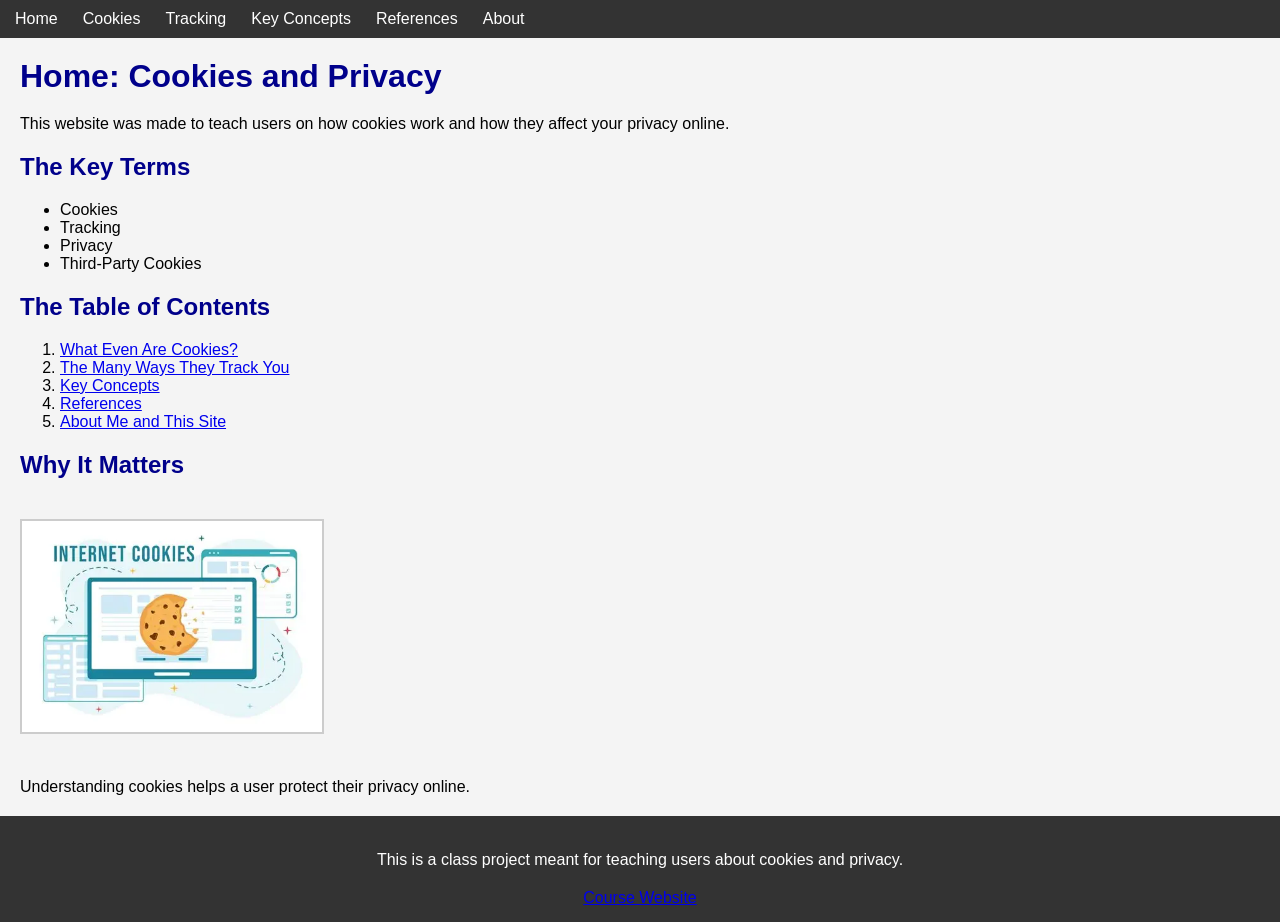
<file: index.html>
<!DOCTYPE html>
<html lang="en">
<head>
    <meta charset="UTF-8">
    <title>Home:Cookies and Privacy</title>
    <link rel="stylesheet" href="style.css">
</head>

<body>

 <!--The Navigation Menu-->
<nav>
    <ul>
        <li><a href="index.html">Home</a></li>
        <li><a href="cookies.html">Cookies</a></li>
        <li><a href="tracking.html">Tracking</a></li>
        <li><a href="concepts.html">Key Concepts</a></li>
        <li><a href="references.html">References</a></li>
        <li><a href="about.html">About</a></li>
    </ul>
</nav>

<!--Header-->
<h1>Home: Cookies and Privacy</h1>
<p>This website was made to teach users on how cookies work and how they affect your privacy online.</p>

<!--Key Terms-->
<h2>The Key Terms</h2>
<ul>
    <li>Cookies </li>
    <li>Tracking </li>
    <li>Privacy </li>
    <li>Third-Party Cookies </li>
</ul>

<!--Table of Contents-->
<h2>The Table of Contents</h2>
<ol>
    <li><a href="cookies.html">What Even Are Cookies?</a></li>
    <li><a href="tracking.html">The Many Ways They Track You</a></li>
    <li><a href="concepts.html">Key Concepts</a></li>
    <li><a href="references.html">References</a></li>
    <li><a href="about.html">About Me and This Site</a></li>
</ol>

<!--Image-->
<h2>Why It Matters</h2>
<img src="images/Cookies1.jpeg" alt="Cookies image" width="300">
<p> Understanding cookies helps a user protect their privacy online.</p>

<!--Footer-->
<footer>
    <p>This is a class project meant for teaching users about cookies and privacy.</p>
    <a href="https://ksuweb.github.io/IT3203/">Course Website</a>
</footer>

</body>
</html>
</file>
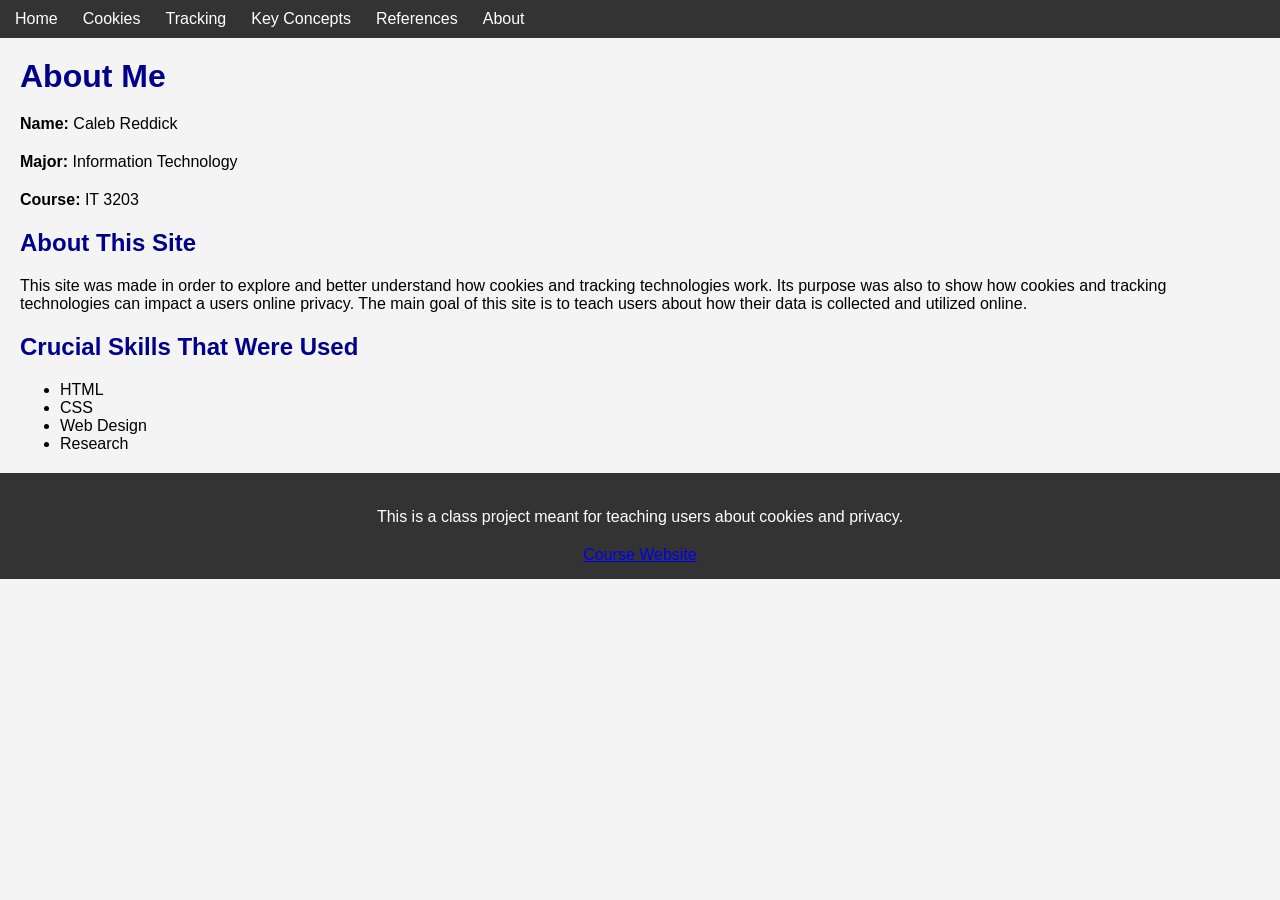
<file: about.html>
<!DOCTYPE html>
<html lang="en">
<head>
    <meta charset="UTF-8">
    <title>References</title>
    <link rel="stylesheet" href="style.css">
</head>

<body>

<!--The Navigation Menu-->
<nav>
    <ul>
        <li><a href="index.html">Home</a></li>
        <li><a href="cookies.html">Cookies</a></li>
        <li><a href="tracking.html">Tracking</a></li>
        <li><a href="concepts.html">Key Concepts</a></li>
        <li><a href="references.html">References</a></li>
        <li><a href="about.html">About</a></li>
    </ul>
</nav>

<!--Title-->
<h1>About Me</h1>

<p><strong>Name:</strong> Caleb Reddick</p>
<p><strong>Major:</strong> Information Technology</p>
<p><strong>Course:</strong> IT 3203</p>


<h2>About This Site</h2>
<p>
    This site was made in order to explore and better understand how cookies and tracking technologies work.
    Its purpose was also to show how cookies and tracking technologies can impact a users online privacy.
    The main goal of this site is to teach users about how their data is collected and utilized online. 
</p>


<h2>Crucial Skills That Were Used </h2>
<ul>
    <li>HTML</li>
    <li>CSS</li>
    <li>Web Design</li>
    <li>Research</li>
</ul>


<!--Footer-->
<footer>
    <p>This is a class project meant for teaching users about cookies and privacy.</p>
    <a href="https://ksuweb.github.io/IT3203/">Course Website</a>
</footer>

</body>
</html>
</file>
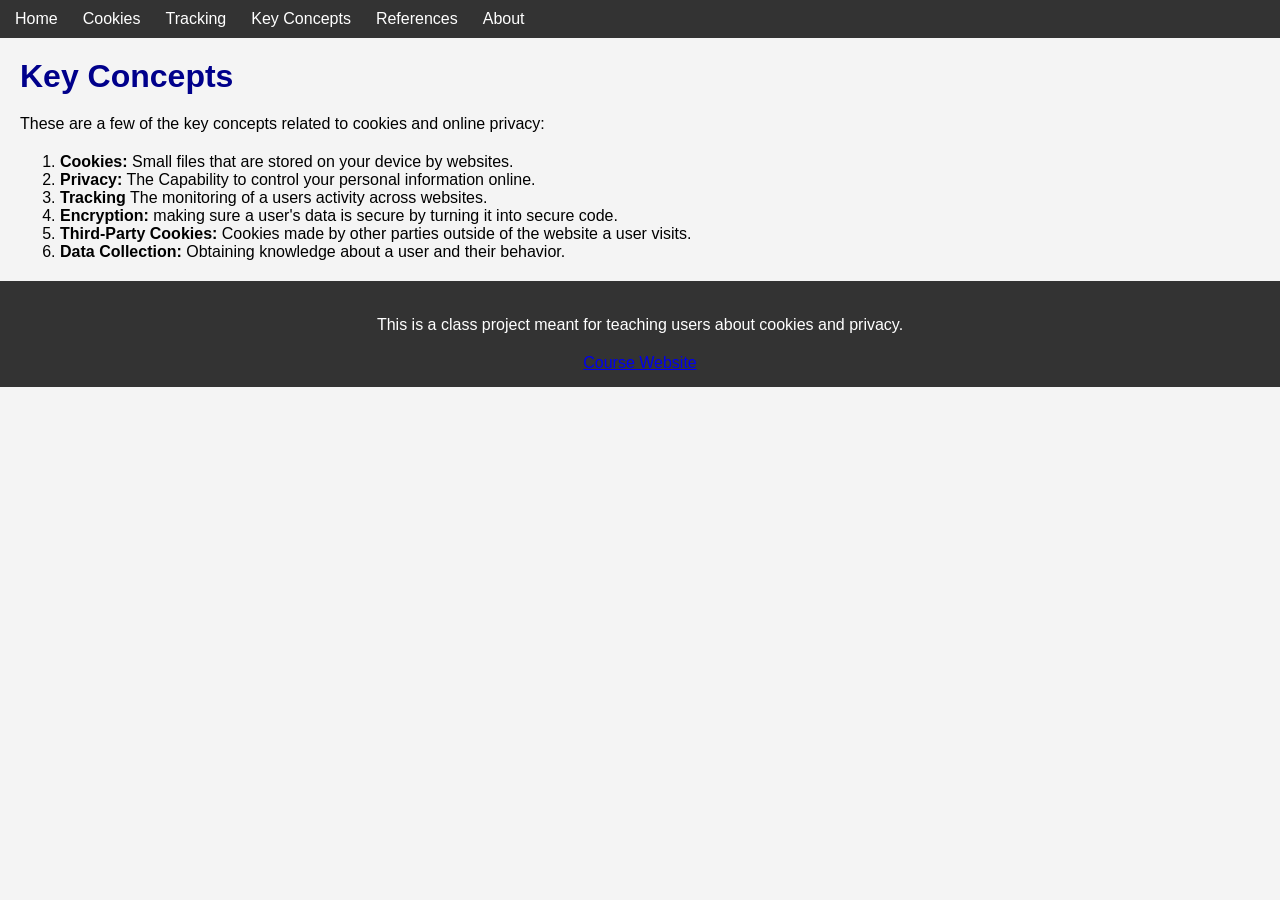
<file: concepts.html>
<!DOCTYPE html>
<html lang="en">
<head>
    <meta charset="UTF-8">
    <title>Key Concepts  </title>
    <link rel="stylesheet" href="style.css">
</head>

<body>

<!--The Navigation Menu-->
<nav>
    <ul>
        <li><a href="index.html">Home</a></li>
        <li><a href="cookies.html">Cookies</a></li>
        <li><a href="tracking.html">Tracking</a></li>
        <li><a href="concepts.html">Key Concepts</a></li>
        <li><a href="references.html">References</a></li>
        <li><a href="about.html">About</a></li>
    </ul>
</nav>

<!--Title-->
<h1>Key Concepts</h1>
<p>These are a few of the key concepts related to cookies and online privacy:</p>

<!--List of Concepts-->
<ol>
    <li><strong>Cookies:</strong> Small files that are stored on your device by websites.</li>
    <li><strong>Privacy:</strong> The Capability to control your personal information online.</li>
    <li><strong>Tracking</strong> The monitoring of a users activity across websites.</li>
    <li><strong>Encryption:</strong> making sure a user's data is secure by turning it into secure code.</li>
    <li><strong>Third-Party Cookies:</strong> Cookies made by other parties outside of the website a user visits.</li>
    <li><strong>Data Collection:</strong> Obtaining knowledge about a user and their behavior.</li>
</ol>


<!--Footer-->
<footer>
    <p>This is a class project meant for teaching users about cookies and privacy.</p>
    <a href="https://ksuweb.github.io/IT3203/">Course Website</a>
</footer>

</body>
</html>
</file>
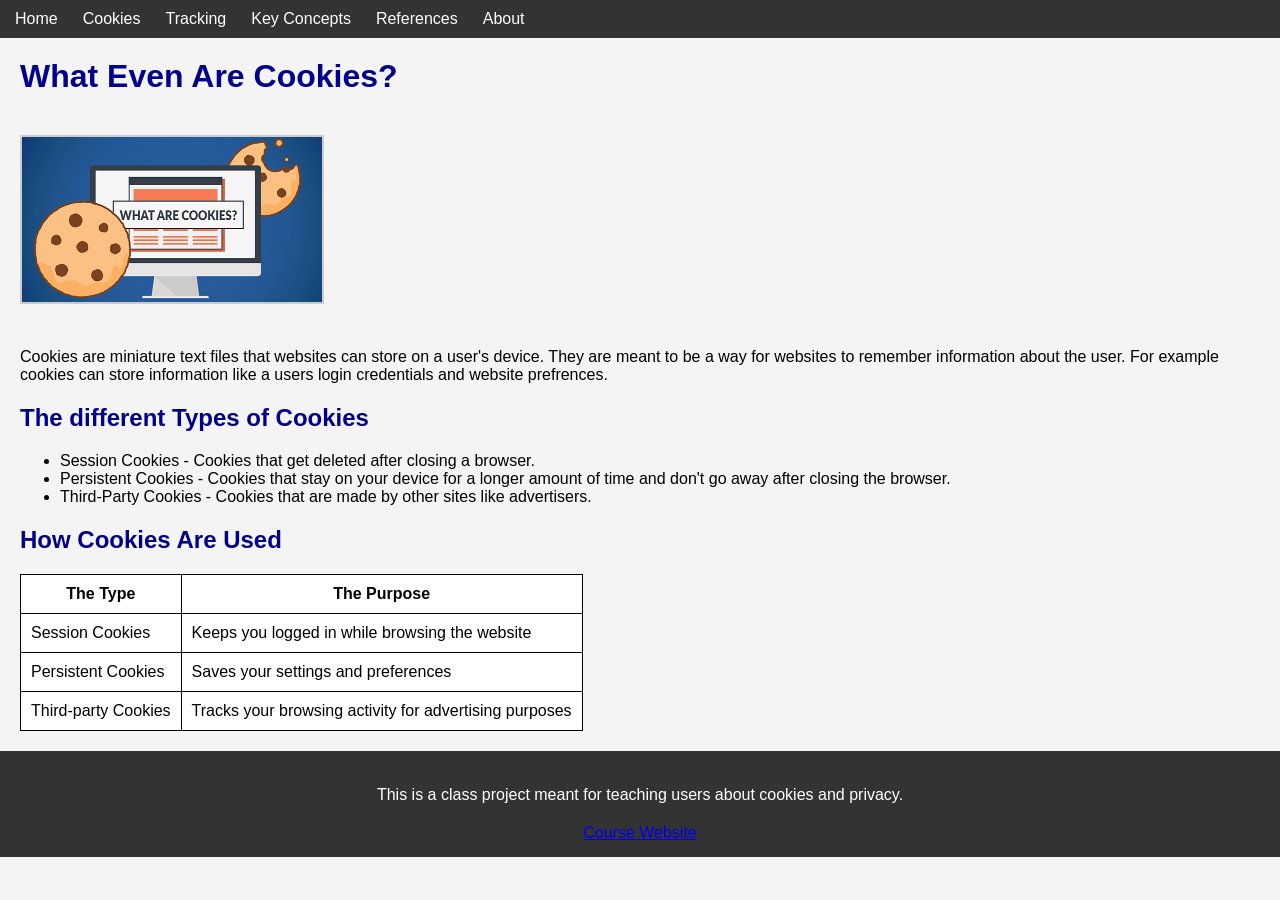
<file: cookies.html>
<!DOCTYPE html>
<html lang="en">
<head>
    <meta charset="UTF-8">
    <title>What Even Are Cookies?</title>
    <link rel="stylesheet" href="style.css">
</head>

<body>

<!--The Navigation Menu-->
<nav>
    <ul>
        <li><a href="index.html">Home</a></li>
        <li><a href="cookies.html">Cookies</a></li>
        <li><a href="tracking.html">Tracking</a></li>
        <li><a href="concepts.html">Key Concepts</a></li>
        <li><a href="references.html">References</a></li>
        <li><a href="about.html">About</a></li>
    </ul>
</nav>

<!--Title-->
<h1>What Even Are Cookies?</h1>

<!--Image-->
 <img src="images/Cookies.jpeg" alt="Cookies image" width="300">


<!--The Description-->
<p>
    Cookies are miniature text files that websites can store on a user's device.
    They are meant to be a way for websites to remember information about the user.
    For example cookies can store information like a users login credentials and website prefrences.
</p>

<!--The Types of Cookies-->
<h2>The different Types of Cookies</h2>
<ul>
    <li>Session Cookies - Cookies that get deleted after closing a browser.</li>
    <li>Persistent Cookies - Cookies that stay on your device for a longer amount of time and don't go away after closing the browser.</li>
    <li>Third-Party Cookies - Cookies that are made by other sites like advertisers.</li>
</ul>

<!--The Table-->
<h2>How Cookies Are Used</h2>
<table border="1">

    <tr>
        <th>The Type</th>
        <th>The Purpose</th>
    </tr>

    <tr>
        <td>Session Cookies</td>
        <td>Keeps you logged in while browsing the website</td>
    </tr>

    <tr>
        <td>Persistent Cookies</td>
        <td>Saves your settings and preferences</td>
    </tr>

    <tr>
        <td>Third-party Cookies</td>
        <td>Tracks your browsing activity for advertising purposes</td>
    </tr>
</table>

<!--Footer-->
<footer>
    <p>This is a class project meant for teaching users about cookies and privacy.</p>
    <a href="https://ksuweb.github.io/IT3203/">Course Website</a>
</footer>

</body>
</html>
</file>
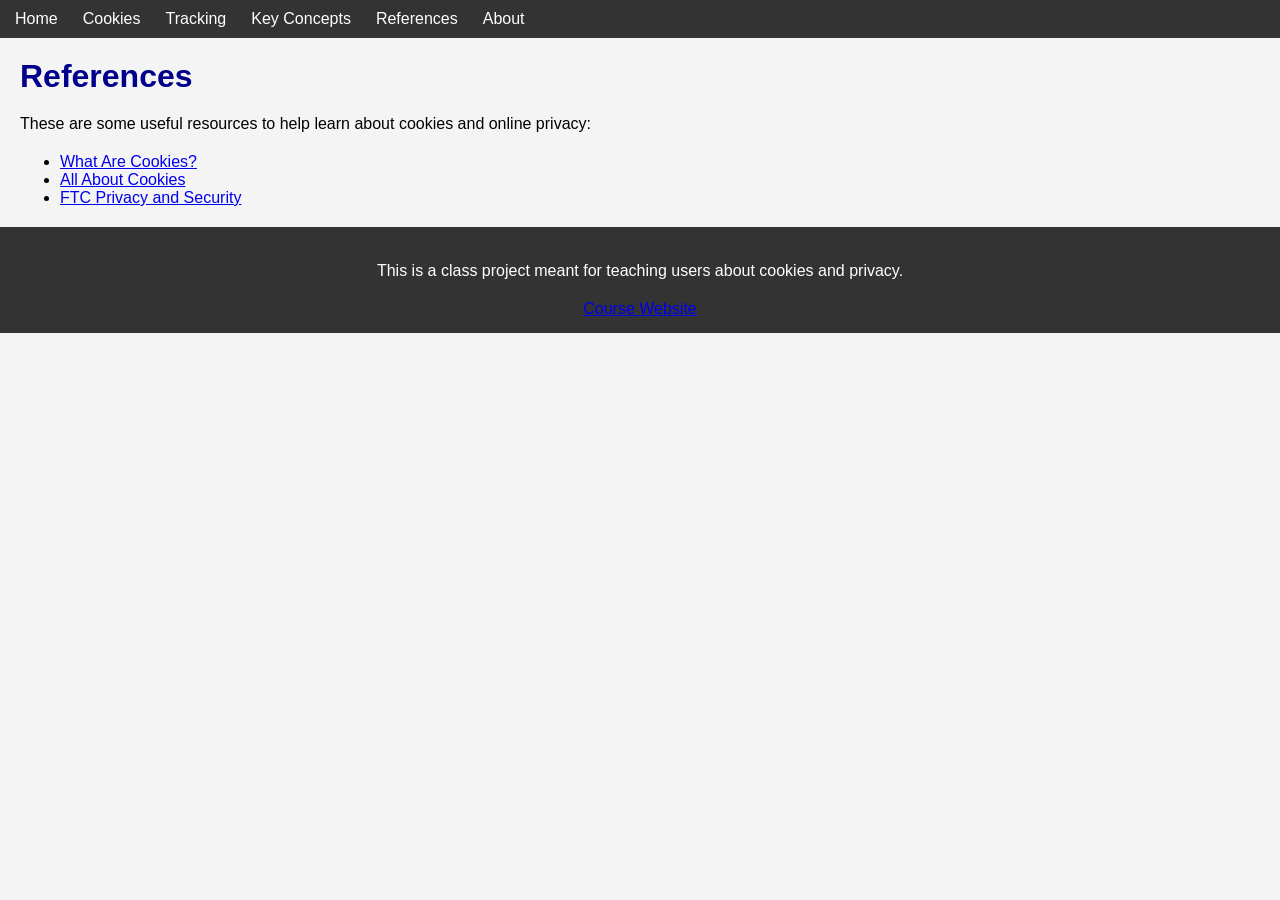
<file: references.html>
<!DOCTYPE html>
<html lang="en">
<head>
    <meta charset="UTF-8">
    <title>References</title>
    <link rel="stylesheet" href="style.css">
</head>

<body>

    
<!--The Navigation Menu-->
<nav>
    <ul>
        <li><a href="index.html">Home</a></li>
        <li><a href="cookies.html">Cookies</a></li>
        <li><a href="tracking.html">Tracking</a></li>
        <li><a href="concepts.html">Key Concepts</a></li>
        <li><a href="references.html">References</a></li>
        <li><a href="about.html">About</a></li>
    </ul>
</nav>

<!--Title-->
<h1>References</h1>

<p> These are some useful resources to help learn about cookies and online privacy:</p>

<!--List of References-->
<ul>
    <li><a href="https://www.privacypolicies.com/blog/cookies/">What Are Cookies?</a></li>
    <li><a href="https://allaboutcookies.org/" target="_blank">All About Cookies</a></li>
    <li><a href="https://www.ftc.gov/business-guidance/privacy-security" target="_blank">FTC Privacy and Security</a></li>
</ul>

<!--Footer-->
<footer>
    <p>This is a class project meant for teaching users about cookies and privacy.</p>
    <a href="https://ksuweb.github.io/IT3203/">Course Website</a>
</footer>

</body>
</html>
</file>
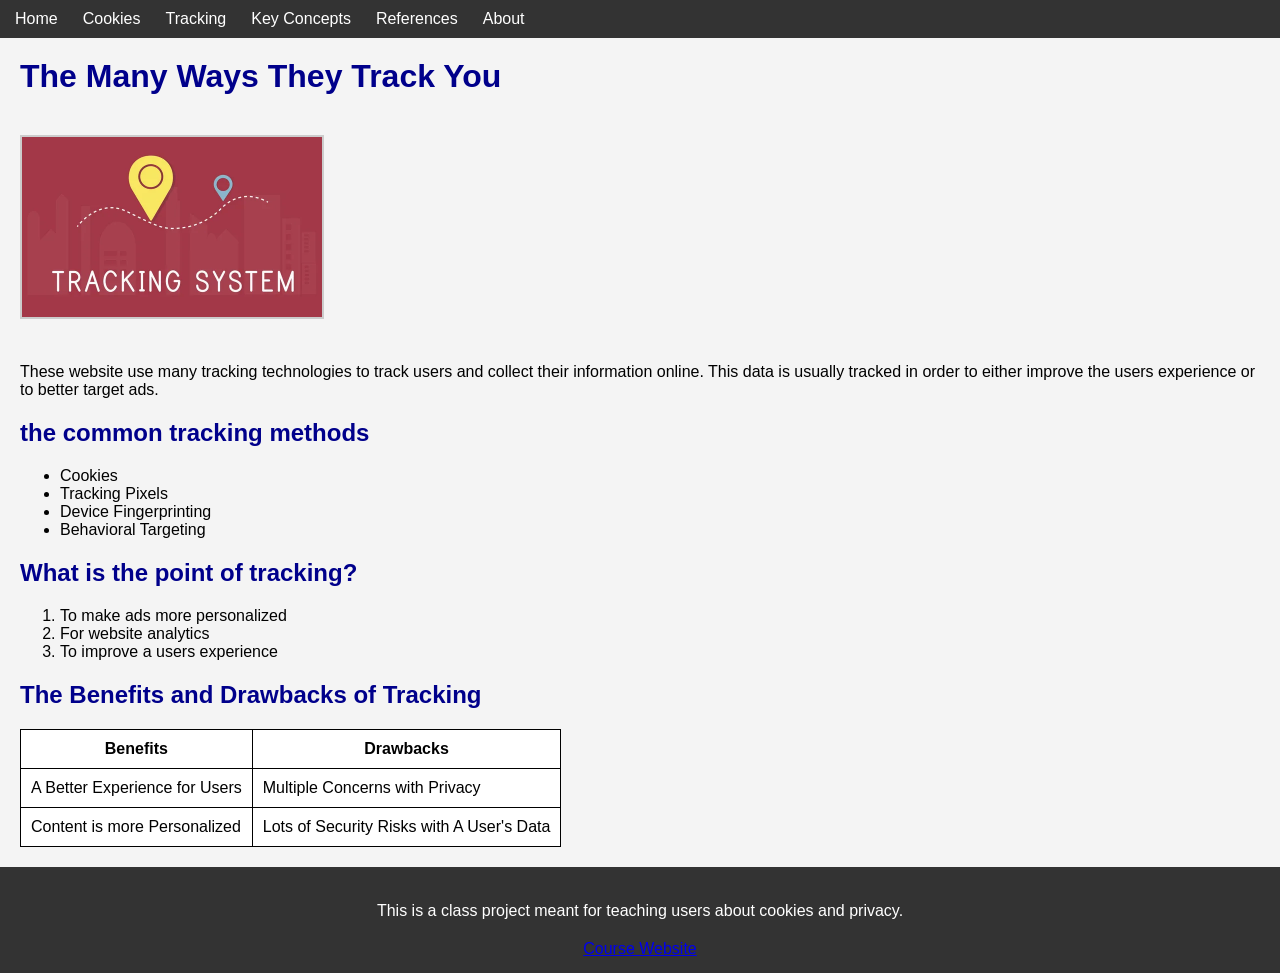
<file: tracking.html>
<!DOCTYPE html>
<html lang="en">
<head>
    <meta charset="UTF-8">
    <title>The Many Ways They Track You</title>
    <link rel="stylesheet" href="style.css">
</head>

<body>

<!--The Navigation Menu-->
<nav>
    <ul>
        <li><a href="index.html">Home</a></li>
        <li><a href="cookies.html">Cookies</a></li>
        <li><a href="tracking.html">Tracking</a></li>
        <li><a href="concepts.html">Key Concepts</a></li>
        <li><a href="references.html">References</a></li>
        <li><a href="about.html">About</a></li>
    </ul>
</nav>

<!--Title-->
<h1>The Many Ways They Track You</h1>

<!--Image-->
<img src="images/tracking.jpeg" alt="tracking image" width="300">

<!--The Description-->
<p>
    These website use many tracking technologies to track users and collect their information online.
    This data is usually tracked in order to either improve the users experience or to better target ads.
</p>

<!--Different kinds of tracking methods-->
<h2> the common tracking methods</h2>
<ul>
    <li>Cookies</li>
    <li>Tracking Pixels</li>
    <li>Device Fingerprinting</li>
    <li>Behavioral Targeting</li>
</ul>

<!--Extra Info-->
<h2>What is the point of tracking?</h2>
<ol>
    <li>To make ads more personalized</li>
    <li>For website analytics</li>
    <li>To improve a users experience</li>
</ol>

<!--The Table-->
<h2>The Benefits and Drawbacks of Tracking</h2>
<table border="1">
    <tr>
        <th>Benefits</th>
        <th>Drawbacks</th>
    </tr>
    <tr>
        <td>A Better Experience for Users</td>
        <td>Multiple Concerns with Privacy</td>
    </tr>
    <tr>
        <td>Content is more Personalized</td>
        <td>Lots of Security Risks with A User's Data</td>
    </tr>
</table>


<!--Footer-->
<footer>
    <p>This is a class project meant for teaching users about cookies and privacy.</p>
    <a href="https://ksuweb.github.io/IT3203/">Course Website</a>
</footer>

</body>
</html>
</file>
<file: style.css>
/*--Page Styles--*/
body {
    font-family: Arial, sans-serif;   /*--Sets the font for the entire page--*/
    margin: 0;                       /*--Removes default margin around the body--*/
    background-color: #f4f4f4;     /*--Sets a light gray background color for the page--*/
}

/*--Navigation Styles--*/
nav ul {
    display: flex;                    /*--Uses flexbox to arrange navigation items in a row--*/
    list-style-type: none;            /*--Removes default bullet points from the list--*/
    background-color: #333;         /*--Sets a dark background color for the navigation bar--*/
    margin: 0;
    padding: 10px;
}

nav ul li {
    margin-right: 15px;               /*--Adds space between navigation items--*/
}

nav ul li a {
    text-decoration: none;           /*--Removes underline from navigation links--*/
    color: white;                  /*--Sets the text color of navigation links to white--*/
    padding: 5px;                     /*--Adds padding around navigation links for better clickability--*/
}
/*--Hover Effect for Navigation Links--*/
nav ul li a:hover {
    background-color: #555;                    /*--Changes background color on hover for better user interaction--*/
    border-radius: 5px;                          /*--Adds rounded corners to the navigation links on hover--*/
}

/*-- Headings --*/

h1 {
    color: darkblue;                           /*--Sets the text color of h1 headings to dark blue--*/
    margin: 20px;                                /*--Adds margin around h1 headings for better spacing--*/
}

h2 {
    color: darkblue;                           /*--Sets the text color of h2 headings to dark blue--*/
    margin: 20px;                                /*--Adds margin around h2 headings for better spacing--*/
}

/*--Text--*/

p,ul,ol {
    margin: 20px;                                /*--Adds margin around paragraphs, unordered lists, and ordered lists for better spacing--*/
}

/*--Images--*/

img {
    margin: 20px;                                /*--Adds margin around images for better spacing--*/
    border: 2px solid #ccc;                     /*--Adds a solid border around images--*/
}

/*--Table Styles--*/

table {
    border-collapse: collapse;                    /*--Collapses borders between table cells for a cleaner look--*/
    background-color: white;                    /*--Sets the background color of the table to white--*/
    margin: 20px;                                 /*--Adds margin around the table for better spacing--*/
}

th, td {
    border: 1px solid black;                   /*--Adds a solid border around table headers and cells--*/
    padding: 10px;                               /*--Adds padding inside table headers and cells for better readability--*/
}

/*--Footer Styles--*/

footer {
    background-color: #333;                     /*--Sets the background color of the footer to dark gray--*/
    color: white;                              /*--Sets the text color of the footer to white--*/
    text-align: center;                        /*--Centers the text in the footer--*/
    padding: 15px;                             /*--Adds padding around the footer for better spacing--*/
    margin-top: 20px;                          /*--Adds margin at the top of the footer for better spacing--*/
}

/*--Class Selector--*/
.highlight {
    color: red;                              /*--Sets the text color of elements with the class "highlight" to red--*/
}

/*--ID Selector--*/
#main-title {
    font-size: 32px;                           /*--Sets the font size of the element with the ID --*/
}
</file>
